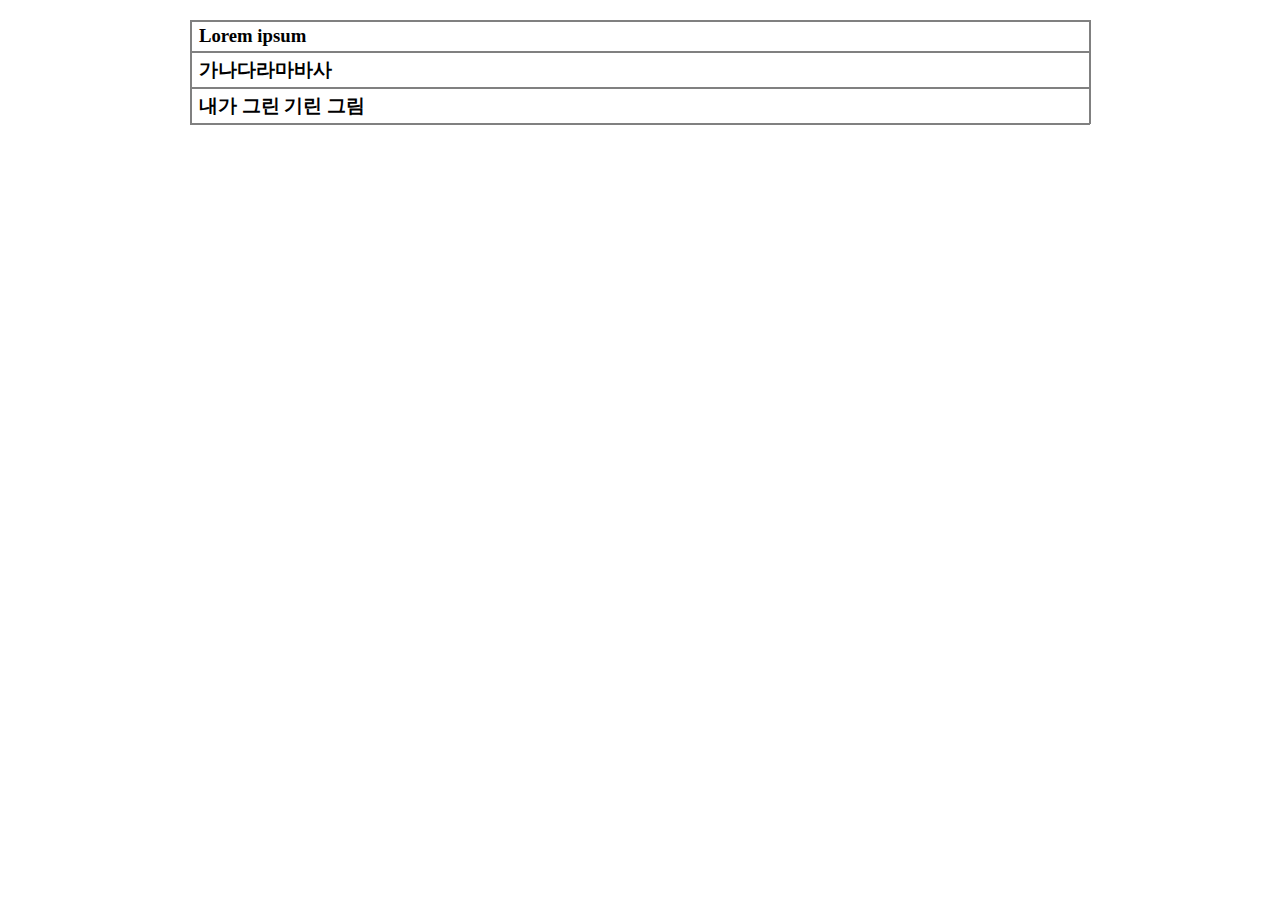
<file: accordion/index.html>
<!DOCTYPE html>
<html lang="en">
  <head>
    <meta charset="UTF-8" />
    <meta name="viewport" content="width=device-width, initial-scale=1.0" />
    <title>accordion</title>
    <link rel="stylesheet" type="text/css" href="main.css" />
  </head>
  <body>
    <div class="container">
      <h3 class="accordion--header">Lorem ipsum</h3>
      <div class="accordion--body">
        <h4>컨텐츠1</h4>
        <p>
          Lorem ipsum dolor sit amet, consectetur adipiscing elit, sed do
          eiusmod tempor incididunt ut labore et dolore magna aliqua. Ut enim ad
          minim veniam, quis nostrud exercitation ullamco laboris nisi ut
          aliquip ex ea commodo consequat.
        </p>
      </div>
      <h3 class="accordion--header">가나다라마바사</h3>
      <div class="accordion--body">
        <h4>컨텐츠2</h4>
        <p>
          가나다라마바사 가나다라바사나 가나가나다라마바사 가나다라바사나
          가나가나다라마바사 가나다라바사나 가나 가나다라마바사 가나다라바사나
          가나가나다라마바사 가나다라바사나 가나
        </p>
      </div>
      <h3 class="accordion--header">내가 그린 기린 그림</h3>
      <div class="accordion--body">
        <h4>컨텐츠3</h4>
        <p>
          내가 그린 그림은 기린 그린 그림이고 네가 그린 그림은 안 그린 그림이다.
          내가 그린 그림은 기린 그린 그림이고 네가 그린 그림은 안 그린 그림이다.
          내가 그린 그림은 기린 그린 그림이고 네가 그린 그림은 안 그린 그림이다.
        </p>
      </div>
    </div>
    <script src="index.js"></script>
  </body>
</html>
</file>
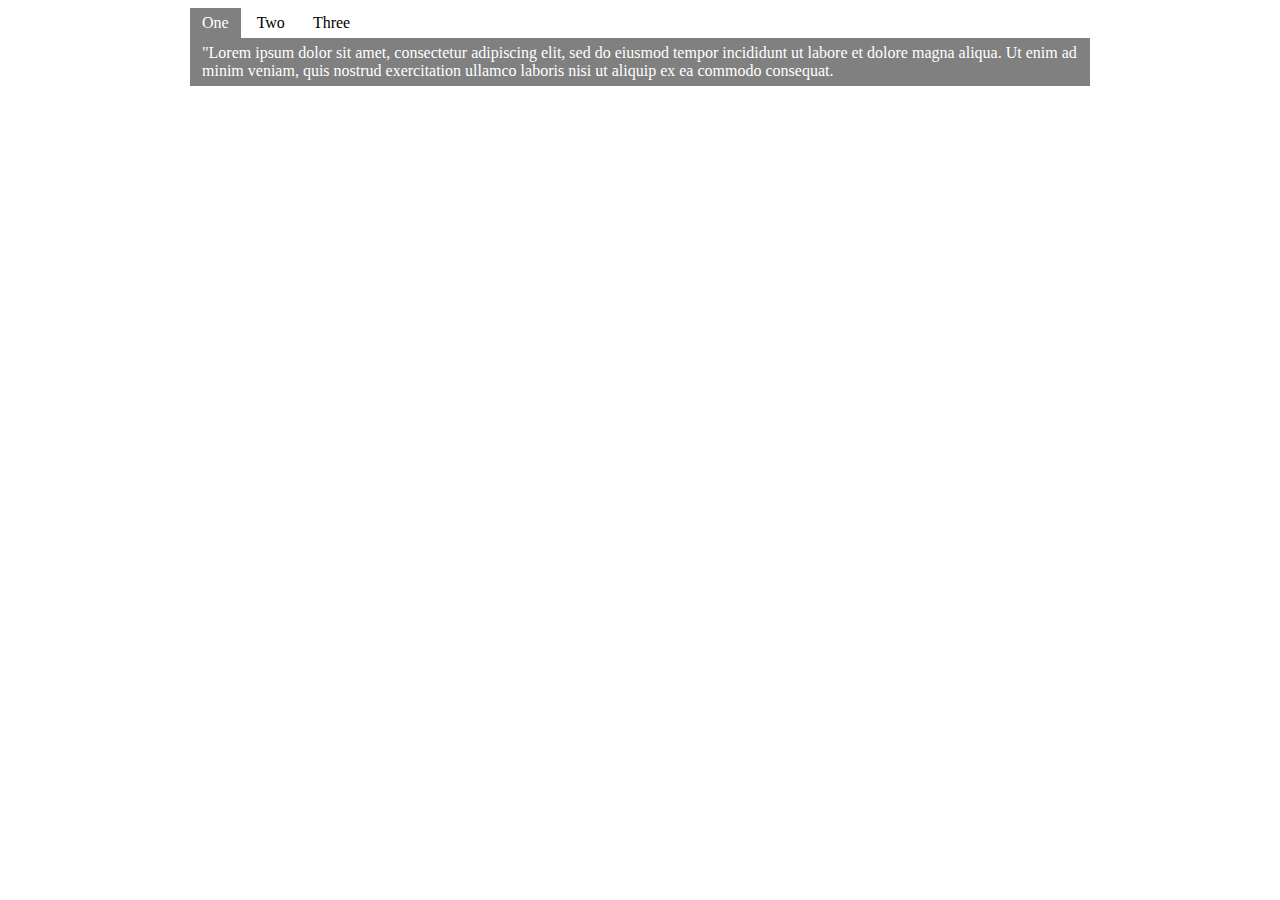
<file: nav-tab/index.html>
<!DOCTYPE html>
<html>
  <head>
    <meta charset="UTF-8" />
    <meta name="viewport" content="width=device-width, initial-scale=1.0" />
    <title>Nav-tab</title>
    <link rel="stylesheet" type="text/css" href="main.css" />
  </head>
  <body>
    <div class="container">
      <ul class="tabs">
        <li class="tab-items current" data-tab="one">One</li>
        <li class="tab-items" data-tab="two">Two</li>
        <li class="tab-items" data-tab="three">Three</li>
      </ul>
      <div id="one" class="tab-contents current">
        "Lorem ipsum dolor sit amet, consectetur adipiscing elit, sed do eiusmod
        tempor incididunt ut labore et dolore magna aliqua. Ut enim ad minim
        veniam, quis nostrud exercitation ullamco laboris nisi ut aliquip ex ea
        commodo consequat.
      </div>
      <div id="two" class="tab-contents">
        가나다라마바사 가나다라바사나 가나가나다라마바사 가나다라바사나
        가나가나다라마바사 가나다라바사나 가나 가나다라마바사 가나다라바사나
        가나가나다라마바사 가나다라바사나 가나
      </div>
      <div id="three" class="tab-contents">
        내가 그린 그림은 기린 그린 그림이고 네가 그린 그림은 안 그린 그림이다.
        내가 그린 그림은 기린 그린 그림이고 네가 그린 그림은 안 그린 그림이다.
        내가 그린 그림은 기린 그린 그림이고 네가 그린 그림은 안 그린 그림이다.
      </div>
    </div>
  </body>
  <script src="index.js"></script>
</html>
</file>
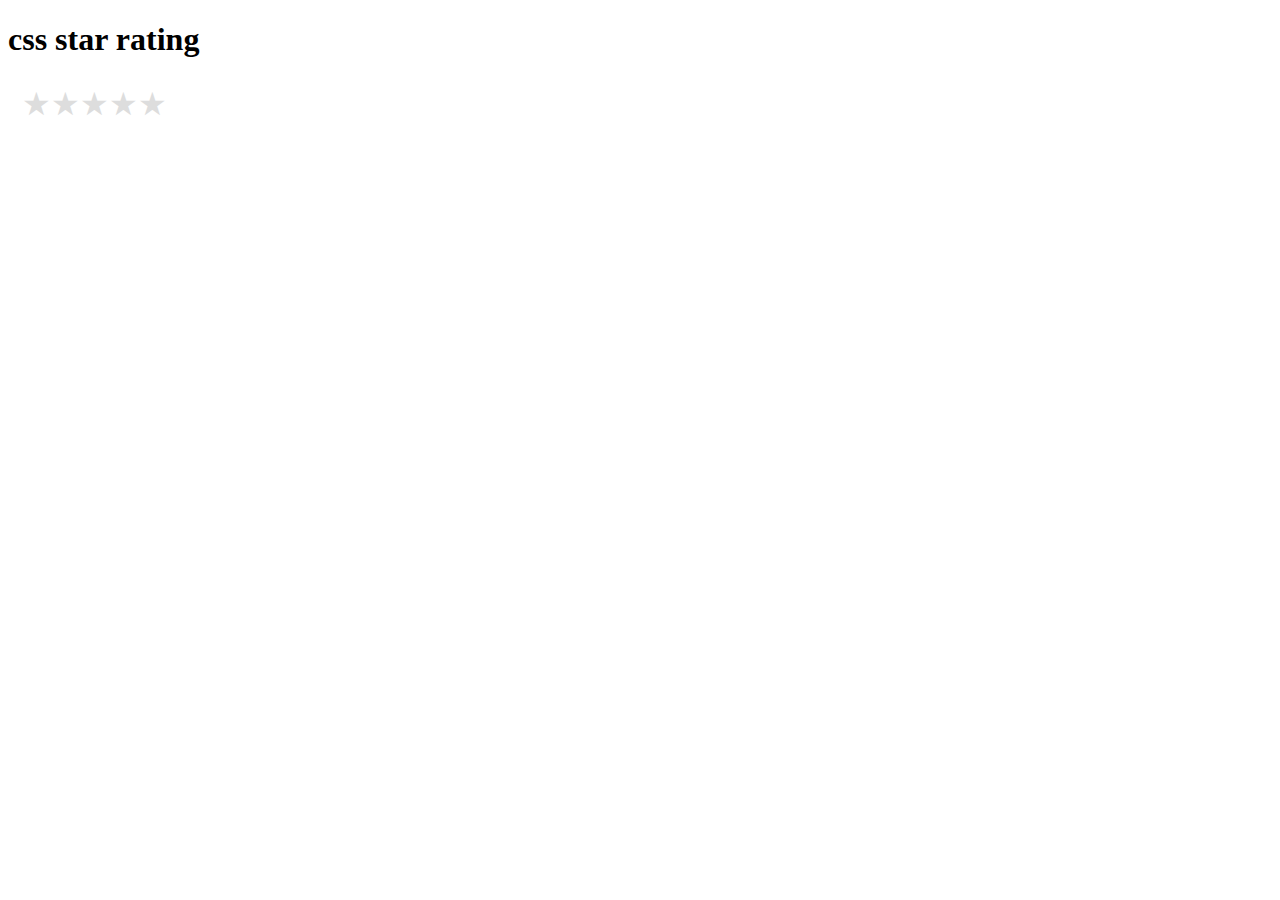
<file: star-rating-user/index.html>
<!DOCTYPE html>
<html>
  <head>
    <meta charset="UTF-8" />
    <meta name="viewport" content="width=device-width, initial-scale=1.0" />
    <link rel="stylesheet" type="text/css" href="main.css" />
    <title>Star Rating - User</title>
    <title>Document</title>
  </head>
  <body>
    <h1>css star rating</h1>
    <fieldset class="rating">
      <input type="radio" id="star5" name="rating" value="5" /><label
        for="star5"
        title="아주 맘에 들어요"
      ></label>
      <input type="radio" id="star4" name="rating" value="4" /><label
        for="star4"
        title="맘에 들어요"
      ></label>
      <input type="radio" id="star3" name="rating" value="3" /><label
        for="star3"
        title="보통이에요"
      ></label>
      <input type="radio" id="star2" name="rating" value="2" /><label
        for="star2"
        title="별로에요"
      ></label>
      <input type="radio" id="star1" name="rating" value="1" /><label
        for="star1"
        title="아주 별로에요"
      ></label>
    </fieldset>
  </body>
</html>
</file>
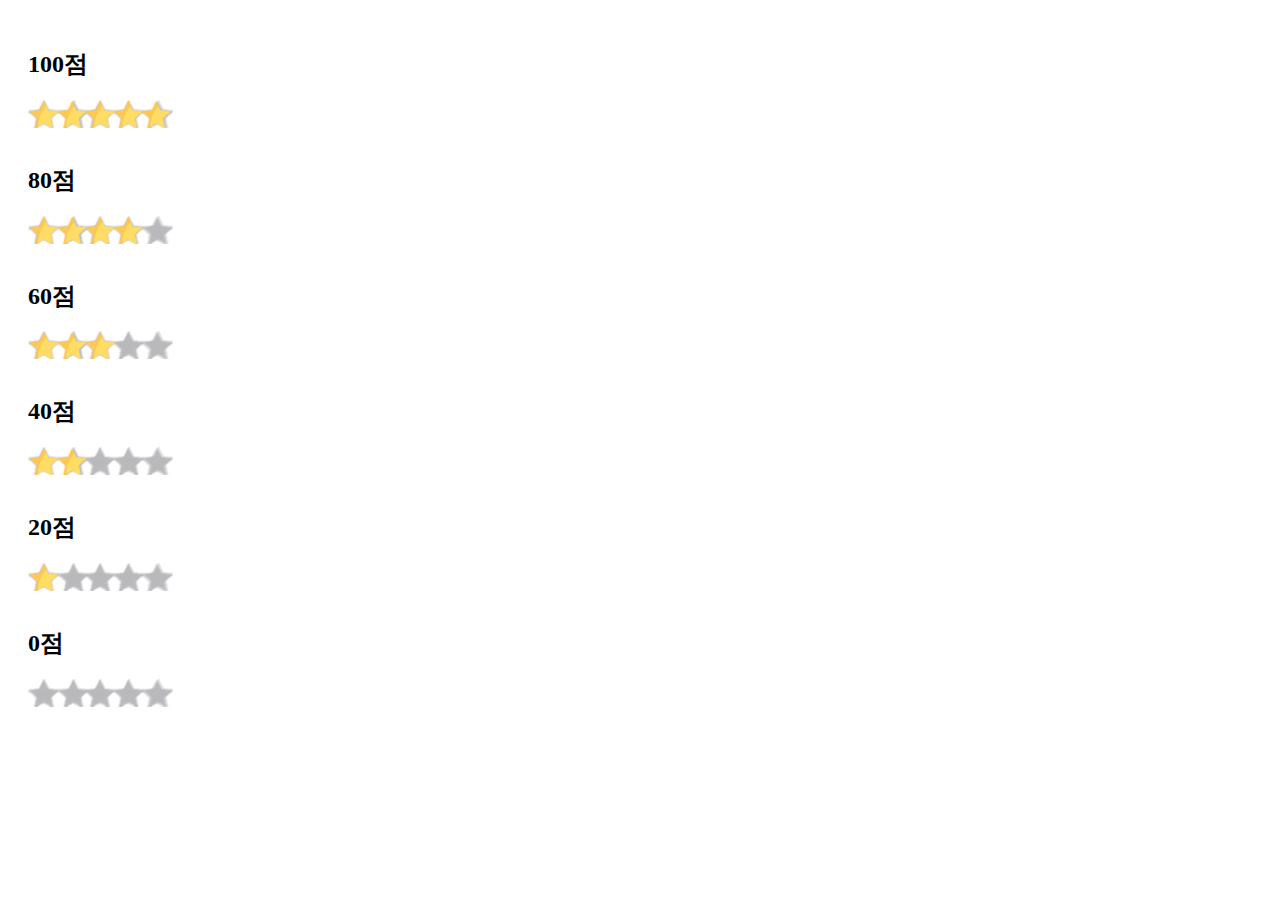
<file: star-rating/index.html>
<!DOCTYPE html>
<html>
  <head>
    <meta charset="UTF-8" />
    <meta name="viewport" content="width=device-width, initial-scale=1.0" />
    <link rel="stylesheet" type="text/css" href="main.css" />
    <title>Star Rating</title>
  </head>
  <body>
    <div class="container">
      <h2>100점</h2>
      <span class="star-rating-container">
        <span class="star-rating" style="width: 100%;"></span>
      </span>
      <h2>80점</h2>
      <span class="star-rating-container">
        <span class="star-rating" style="width: 80%;"></span>
      </span>
      <h2>60점</h2>
      <span class="star-rating-container">
        <span class="star-rating" style="width: 60%;"></span>
      </span>
      <h2>40점</h2>
      <span class="star-rating-container">
        <span class="star-rating" style="width: 40%;"></span>
      </span>
      <h2>20점</h2>
      <span class="star-rating-container">
        <span class="star-rating" style="width: 20%;"></span>
      </span>
      <h2>0점</h2>
      <span class="star-rating-container">
        <span class="star-rating" style="width: 0%;"></span>
      </span>
    </div>
  </body>
</html>
</file>
<file: accordion/main.css>
.container {
  max-width: 900px;
  width: 100%;
  margin: 20px auto;
  box-shadow: 1px 0 0 0 gray, 0 1px 0 0 gray, 2px 0 0 0 gray inset,
    0 2px 0 0 gray inset;
}

.accordion--header {
  border: 1px solid gray;
  padding: 4px 8px;
  margin: 0;
  border-collapse: collapse;
}

.accordion--header.current + .accordion--body {
  display: block;
}

.accordion--body {
  margin: 0;
  padding: 4px 8px;
  background-color: gray;
  color: white;
  display: none;
}

.accordion--body h4 {
  margin: 0;
}
</file>
<file: nav-tab/main.css>
.container {
  max-width: 900px;
  width: 90%;
  margin: 0 auto;
}

.tabs {
  list-style: none;
  margin: 0;
  padding: 0;
}

.tab-items {
  background-color: white;
  color: black;
  display: inline-block;
  margin: 0;
  padding: 6px 12px;
}

.tab-items.current {
  background-color: grey;
  color: white;
}

.tab-contents {
  display: none;
}

.tab-contents.current {
  display: block;
  background-color: gray;
  color: white;
  padding: 6px 12px;
}
</file>
<file: star-rating-user/main.css>
.rating {
  border: none;
  float: left;
}

.rating > input {
  display: none;
}

.rating > label:before {
  content: "\2605";
  font-size: 32px;
  /* color: gray; */
}

.rating > label {
  color: #ddd;
  float: right;
}

.rating > input:checked ~ label,
.rating:not(:checked) > label:hover,
.rating:not(:checked) > label:hover ~ label {
  color: #ffd700;
}

.rating > input:checked + label:hover,
.rating > input:checked ~ label:hover,
.rating > label:hover ~ input:checked ~ label,
.rating > input:checked ~ label:hover ~ label {
  color: #ffed85;
}
</file>
<file: star-rating/main.css>
.container {
  padding: 20px;
}

.star-rating-container {
  width: 145px;
  height: 40px;
  background: url(img/blank_star.png) no-repeat;
  display: inline-block;
}

.star-rating {
  display: inline-block;
  background: url(img/shiny_star.png) no-repeat;
  width: 145px;
  height: 40px;
}

img {
  width: 100%;
}
</file>
